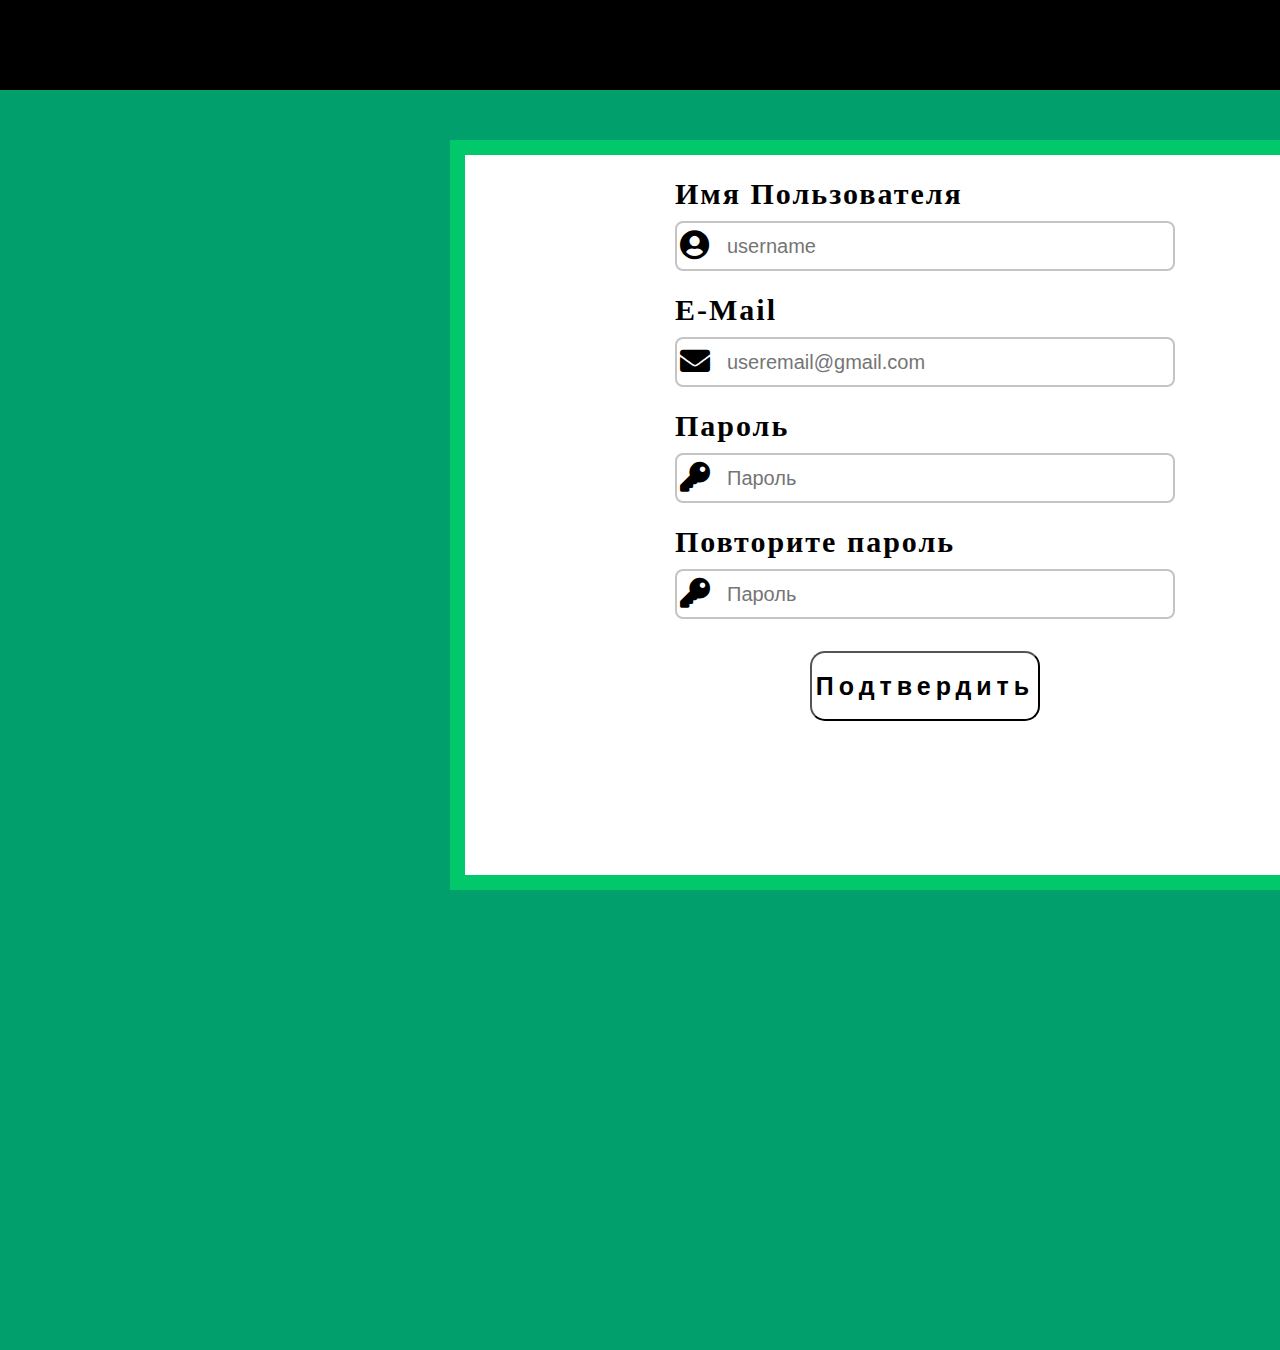
<file: index.htm>
<!DOCTYPE html>
<html>
    <title>WebForm</title>
<link rel="stylesheet" href="main.css">
<script src="https://www.google.com/recaptcha/api.js"></script>
<link rel="stylesheet" href="https://use.fontawesome.com/releases/v5.7.1/css/all.css">
<script src="pages.js"></script>
</head>
<body>
<div class="navbar">
</div>
<div class="main">
    <div class="forms">

        <div class="pageform">
            <div class="authturn">
            <form id="form" action="./dop.htm">
                <div>
                    <i class="fa fa-user-circle" aria-hidden="true"></i>
                    <label for="username">Имя Пользователя</label>     
                    <input type="text" maxlength="20" name="username" id="username"
                    placeholder="username"
                    autocomplete="off">
                    
                    <div class="error"></div>
                </div>
                <div>
                    <i class="fa fa-envelope" aria-hidden="true"></i>
                    <label for="email">E-Mail</label>
                    <input type="text" maxlength="40" name="email" id="email"
                    placeholder="useremail@gmail.com"
                    autocomplete="off">  
                    <div class="error"></div>
                </div>
                <div>
                    <i class="fa fa-key" aria-hidden="true"></i>
                    <label for="password">Пароль</label>
                    
                    <input type="text" maxlength="30" name="password" id="password"
                    placeholder="Пароль"
                    autocomplete="off">               
                    <div class="error"></div>
                </div>
                <div>
                    <i class="fa fa-key" aria-hidden="true"></i>
                    <label for="cpassword">Повторите пароль</label>
                    
                    <input type="text" maxlength="30" name="cpassword" id="cpassword"
                    placeholder="Пароль"
                    autocomplete="off">
                      
                    <div class="error"></div>
                </div>
                <div class="g-recaptcha" data-sitekey="6LeRXTspAAAAAGLEoUnr-88BQKoq94-4bZ-JhWFs"></div>
                <button id="btn" type="submit">Подтвердить</button>
            </form>
            <div class="success">Успешный Успех!</div>
           <script src="submit.js"></script>
        </div>
        </div>
    </div>
</div>
</div>

</body>

</html>
</file>
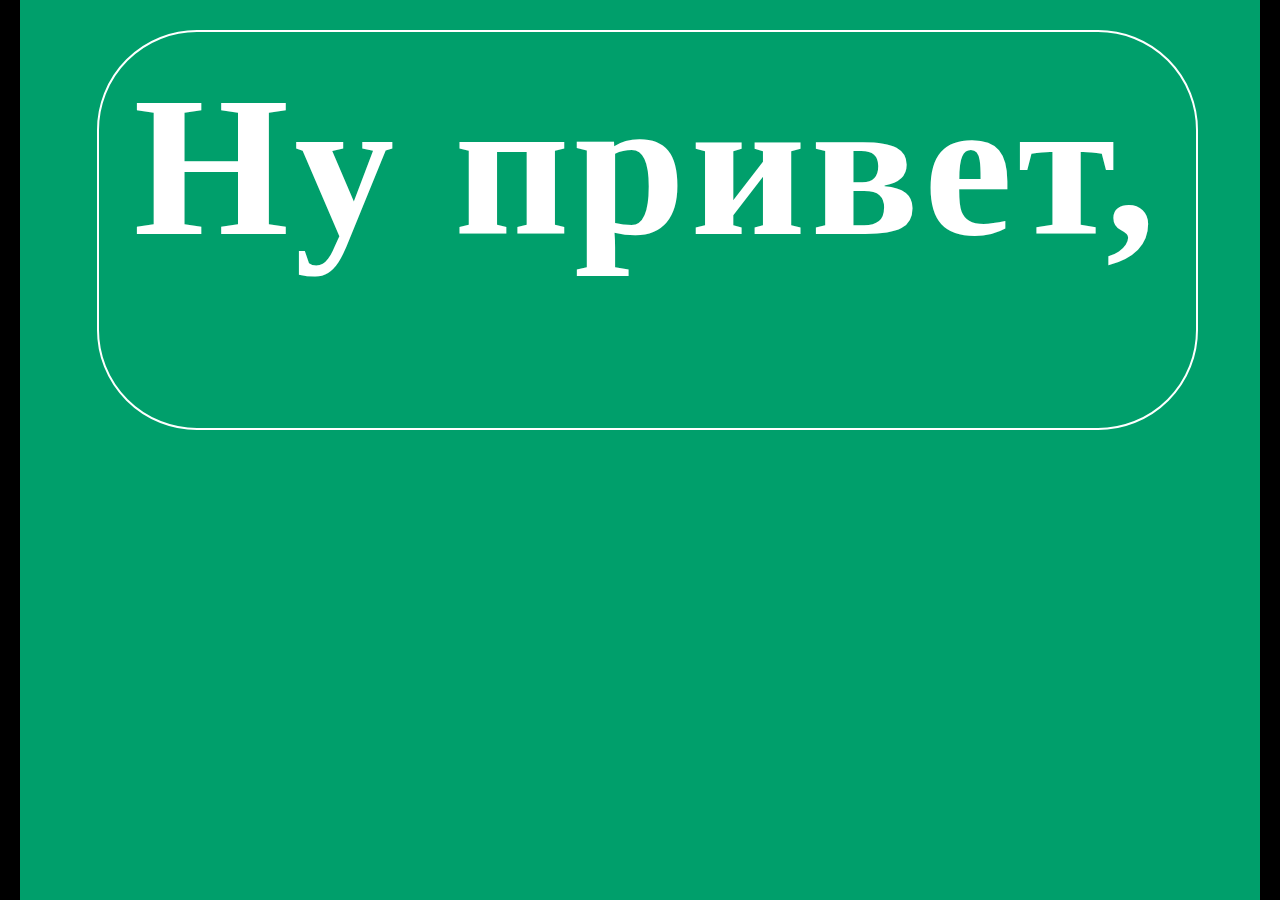
<file: dop.htm>
<!DOCTYPE html>
<html>
    <title>WebForm</title>
<link rel="stylesheet" href="dop.css">
<link rel="stylesheet" href="https://use.fontawesome.com/releases/v5.7.1/css/all.css">
</head>
<body>
<div class="main">
    <div class="forms">
        <div id="start_window" class="start_window">
            <h1>Ну привет,</h1>
            <p id="this1"></p>
            <script>
                document.getElementById('this1').innerHTML=localStorage.getItem("username");
             </script>
        </div>
    </div>
</div>
</div>

</body>

</html>
</file>
<file: main.css>
*{
    box-sizing: border-box;
	padding: 0;
	margin: 0;
}
.main{
    background-color: rgb(0, 159, 107);
    width: 100%;
    min-height: 140vh;
    display: flex;
    flex-direction: column;
}
.navbar{
    background-color: black;
    display: flex;
    flex-direction: row;
    height: 10vh;
    min-width:100%;
}
.button_1{
    margin-top: 0.5vw;
    margin-left: 36vw;
    width: 27vw;
    height: 4vw;
    border-radius: 40px;
}
.b1{
    z-index: 20;
}
button{
    font-weight: bold;
    border-radius: 15px;
    letter-spacing: 5px;
    font-size: 30px;
	width: 70px;
    height: 70px;
    color: black;
    border-color: black;
    background-color: white;
    transition: all 0.1s ease;
    -webkit-transition: all 1s ease;
    transition: all 1s ease;
}
button:hover{
    color:white;
    background-color: red;
}
.forms{
    border: 20px solid;
    border-color:rgb(0, 159, 107);
    border-style: none solid;
    order:1;
    flex:40;
}

.lowbar{
    position: fixed;
    padding-top: 10px;
    padding-bottom: 5px;
    letter-spacing: 5px;
    font-size: 25px;
    order:2;
    flex:0.5;
    bottom: 0;
    width: 100%;
    text-align: center;
    color:white;
    background-color: black;
}
.pageform{
    background: none;
    padding-top:110px;
    position: absolute;
    top:0;
    color:white;
}

#reg{
    opacity: 0;
}
#auth{
    opacity: 0;
}

.authturn{
    margin-top: 30px;
    margin-left: 430px;
    width:950px;
    height: 750px;
    border: 15px solid;
    border-color: rgb(0, 200, 107);
    background: white;
}
form{
    z-index: 10;
    width:400px;
    padding-top:2px;
    padding-left: 210px;
    justify-content: center;
    display: flex;
    flex-direction: column;
}
label{
    color: black;
	font-weight: bold;
    letter-spacing: 2px;
    white-space: nowrap;
    font-size: 30px;
    text-align: left;
    display: block;
    margin-top: 20px;
    margin-bottom: 10px;
}
#btn{
    font-size: 25px;
    margin-left: 135px;
    margin-top: 20px;
    width: 230px;
    cursor: pointer;
}
form div input {
    font-size: 20px;
    width: 500px;
    height: 50px;
    border-radius: 8px;
    outline: none;
    border: 2px solid #c4c4c4;
    padding: 0 30px;
    box-shadow: 2px 2px 4px rgba(159, 0, 87 0.1);
}
form div i{
    color:black;
    font-size: 30px;
    position: absolute;
    padding-top: 73px;
    left:660px;
}
form input[type=text]{
    padding-left:50px;
    z-index: 5;
}
.error{
    letter-spacing: 1px;
    font-size: 15px;
    color: red;
    font-weight: bold;
    white-space: nowrap;
    margin-top:2px;
}
.success{
    opacity: 0;
    padding-top: 13px;
    font-weight: bold;
    padding-left: 15px;
    font-size: 30px;
    color:black;
    width: 250px;
    height: 60px;
    background-color: green;
    border-radius: 0 40px 40px 0;
    white-space: nowrap;
}
.g-recaptcha{
    padding-left: 100px;
    padding-top: 10px;
}
.pinfo{
    color:white;
    text-decoration: none;
    -webkit-transition: all 1s ease;
    transition: all 1s ease;
}
.pinfo:hover{
    color: blue;
}
</file>
<file: dop.css>
*{
    box-sizing: border-box;
	padding: 0;
	margin: 0;
}
.main{
    background-color: rgb(0, 159, 107);
    width: 100%;
    min-height: 100vh;
    display: flex;
    flex-direction: column;
}
.button_1{
    opacity: 0;
    margin-top: 0.5vw;
    margin-left: 35vw;
    width: 25vw;
    height: 4vw;
    border-radius: 40px;
}
.b1{
    z-index: 20;
}
button{
    font-weight: bold;
    border-radius: 25px;
    letter-spacing: 15px;
    font-size: 35px;
    height: 60px;
    color:white;
    border-color: white;
    background-color: hsl(210deg, 30%, 8%);
    transition: all 0.1s ease;
    -webkit-transition: all 1s ease;
    transition: all 1s ease;
}
button:hover{
    color:black;
    background-color: white;
}
.forms{
    border: 20px solid;
    border-color:rgb(0, 0, 0);
    border-style: none solid;
    order:1;
    flex:40;
}

.lowbar{
    position: fixed;
    padding-top: 10px;
    padding-bottom: 5px;
    letter-spacing: 5px;
    font-size: 25px;
    order:2;
    flex:0.5;
    bottom: 0;
    width: 100%;
    text-align: center;
    color:white;
    background-color: black;
}
.pageform{
    background: none;
    padding-top:110px;
    position: absolute;
    top:0;
    color:white;
}


.start_window{
    letter-spacing: 5px;
    position: absolute;
    border-radius: 100px;
    margin-top:30px;
    margin-left:6vw;
    margin-right: 7vw;
    padding: 20px;
    font-family: 'Optima';
    width:86vw;
    height: 400px;
    border: 2px solid;
    border-color: white;
    text-align: center;
    font-size: 100px;
    color:White;
}

.pinfo{
    color:white;
    text-decoration: none;
    -webkit-transition: all 1s ease;
    transition: all 1s ease;
}
.pinfo:hover{
    color: blue;
}
.message{
    color:white;
    padding-top: 25vw;
    font-size:40px;
    font-weight: bold;
    text-align: center;
    letter-spacing: 2px;
}
textarea{
    resize: none;
    height: 8vw;
    font-size: 20px;
}
.tt{
    padding-top:1vw;
}
#bt{
    margin-top:1vw;
    padding-left: 15px;
    margin-left: 32vw;
}
</file>
